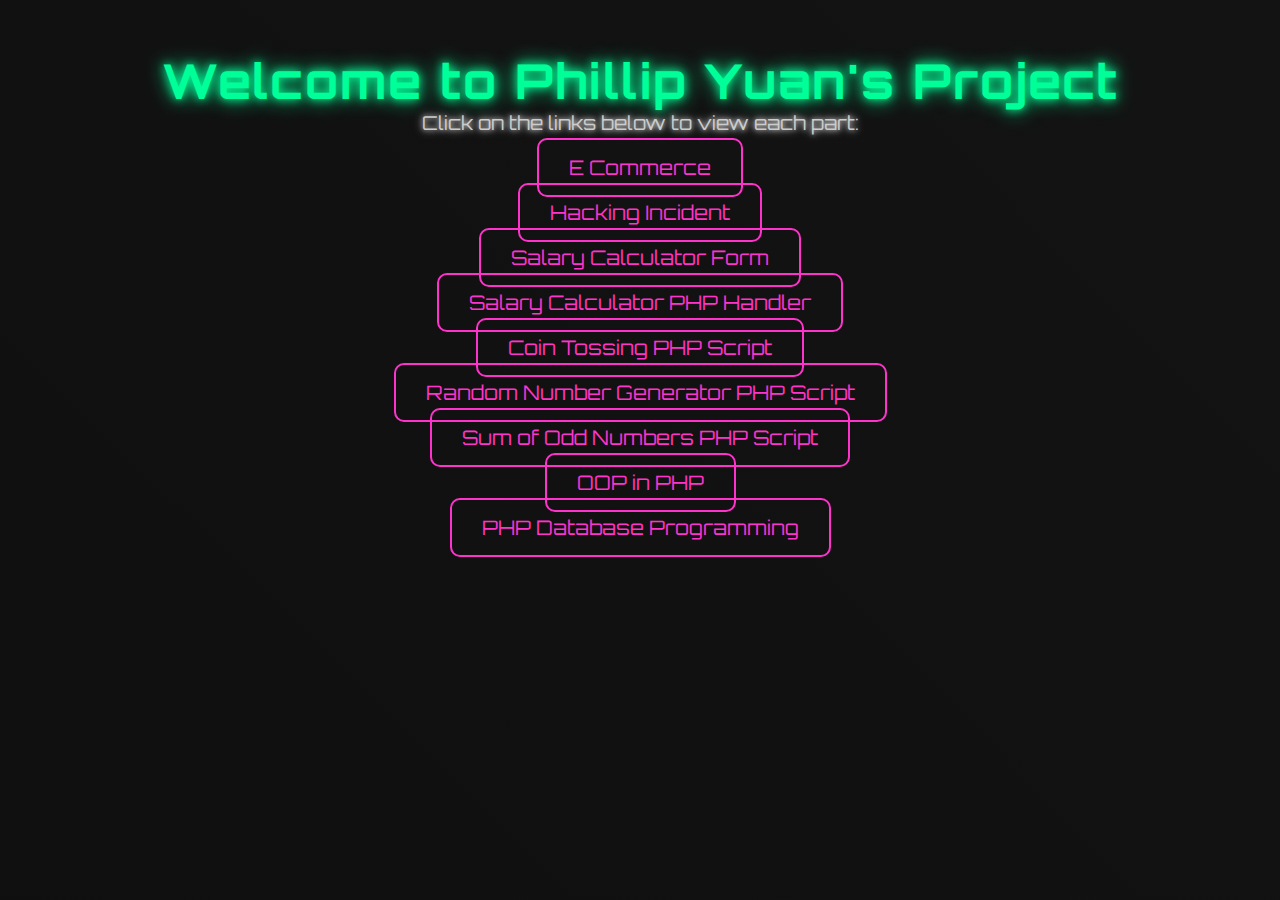
<file: index.html>
<!DOCTYPE html>
<html lang="en">
<head>
    <meta charset="UTF-8">
    <meta name="viewport" content="width=device-width, initial-scale=1.0">
    <title>Phillip Yuan's Project</title> 
	<link href="https://fonts.googleapis.com/css2?family=Orbitron&display=swap" rel="stylesheet">
    <link rel="stylesheet" href="styles.css">  
</head>
<body>
    <h1>Welcome to Phillip Yuan's Project</h1> 
    <p>Click on the links below to view each part:</p>
    <ul> 
        <li><a href="E.docx" target="_blank">E Commerce</a></li> 
        <li><a href="hacking_incident.pptx" target="_blank">Hacking Incident</a></li>
        <li><a href="paycheck.html" target="_blank">Salary Calculator Form</a></li> 
        <li><a href="paycheck.php" target="_blank">Salary Calculator PHP Handler</a></li>
        <li><a href="coin_toss.php" target="_blank">Coin Tossing PHP Script</a></li>
        <li><a href="RandomValues.php" target="_blank">Random Number Generator PHP Script</a></li>
        <li><a href="sum_odd_numbers.php" target="_blank">Sum of Odd Numbers PHP Script</a></li> 
        <li><a href="OOP_in_PHP.docx" target="_blank">OOP in PHP</a></li>
        <li><a href="PHP_Database_Programming.docx" target="_blank">PHP Database Programming</a></li>
    </ul>
</body>
</html>
</file>
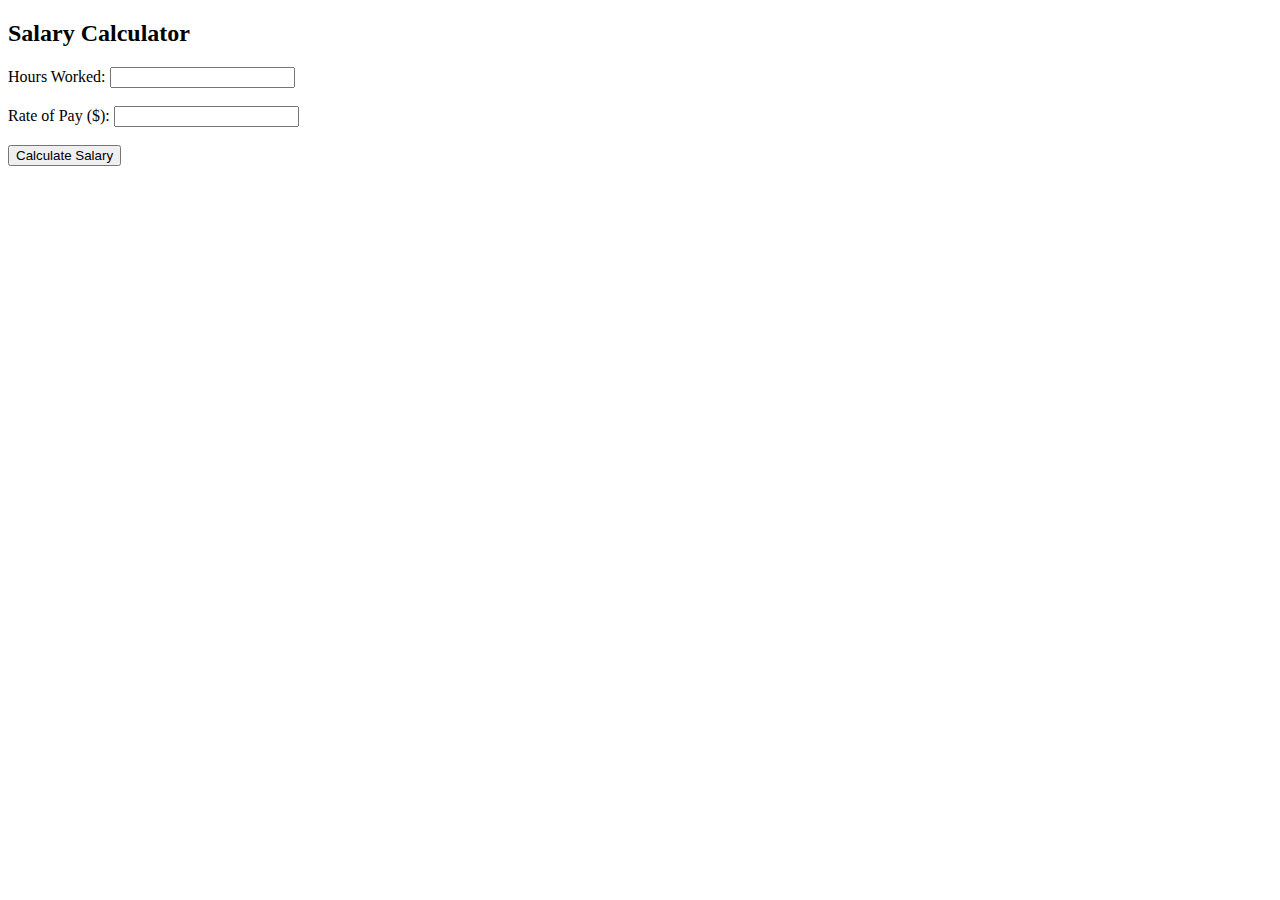
<file: paycheck.html>
<!DOCTYPE html>
<html lang="en">
<head>
    <meta charset="UTF-8">
    <meta name="viewport" content="width=device-width, initial-scale=1.0">
    <title>Salary Calculator</title>
</head>
<body>
    <h2>Salary Calculator</h2>
    <form action="paycheck.php" method="POST">
        <label for="hours">Hours Worked:</label>
        <input type="number" id="hours" name="hours" required>
        <br><br>

        <label for="rate">Rate of Pay ($):</label>
        <input type="number" id="rate" name="rate" required>
        <br><br>

        <input type="submit" value="Calculate Salary">
    </form>
</body>
</html>
</file>
<file: styles.css>
/* Cyberpunk-Inspired Style */

/* Basic reset */
body, h1, p, ul, li {
    margin: 0;
    padding: 0;
}

/* Body styles */
body {
    font-family: 'Orbitron', sans-serif; /* Futuristic font */
    background: linear-gradient(45deg, #1a1a1a, #0d0d0d); /* Dark background with gradient */
    color: #e1e1e1; /* Light grey text color */
    text-align: center;
    margin-top: 50px;
}

/* Heading styles */
h1 {
    color: #00ff99; /* Neon green color for the heading */
    font-size: 3em; /* Larger heading */
    text-shadow: 0 0 10px #00ff99, 0 0 20px #00ff99; /* Glowing effect */
    letter-spacing: 2px;
}

/* Paragraph and general text styles */
p {
    color: #cccccc; /* Light grey for text */
    font-size: 1.2em;
    text-shadow: 0 0 5px #cccccc, 0 0 10px #cccccc; /* Slight glow for text */
}

/* List styles */
ul {
    list-style-type: none;
    padding: 0;
}

/* List item styles */
li {
    margin: 20px 0;
}

/* Link styles */
a {
    font-size: 20px;
    color: #ff33cc; /* Neon pink links */
    text-decoration: none;
    padding: 15px 30px;
    border: 2px solid #ff33cc; /* Neon pink border */
    border-radius: 10px;
    background: transparent;
    transition: all 0.3s ease-in-out;
}

/* Link hover effect */
a:hover {
    background: #ff33cc; /* Neon pink background on hover */
    color: #1a1a1a; /* Dark color for text when hovered */
    box-shadow: 0 0 15px #ff33cc, 0 0 30px #ff33cc; /* Glowing effect on hover */
    transform: scale(1.05); /* Slight zoom effect */
}

/* Special effects for the overall page */
body {
    background: linear-gradient(45deg, #0d0d0d, #1a1a1a);
    background-size: 400% 400%;
    animation: gradientAnimation 10s ease infinite;
}

/* Animation for gradient */
@keyframes gradientAnimation {
    0% { background-position: 0% 50%; }
    50% { background-position: 100% 50%; }
    100% { background-position: 0% 50%; }
}
</file>
